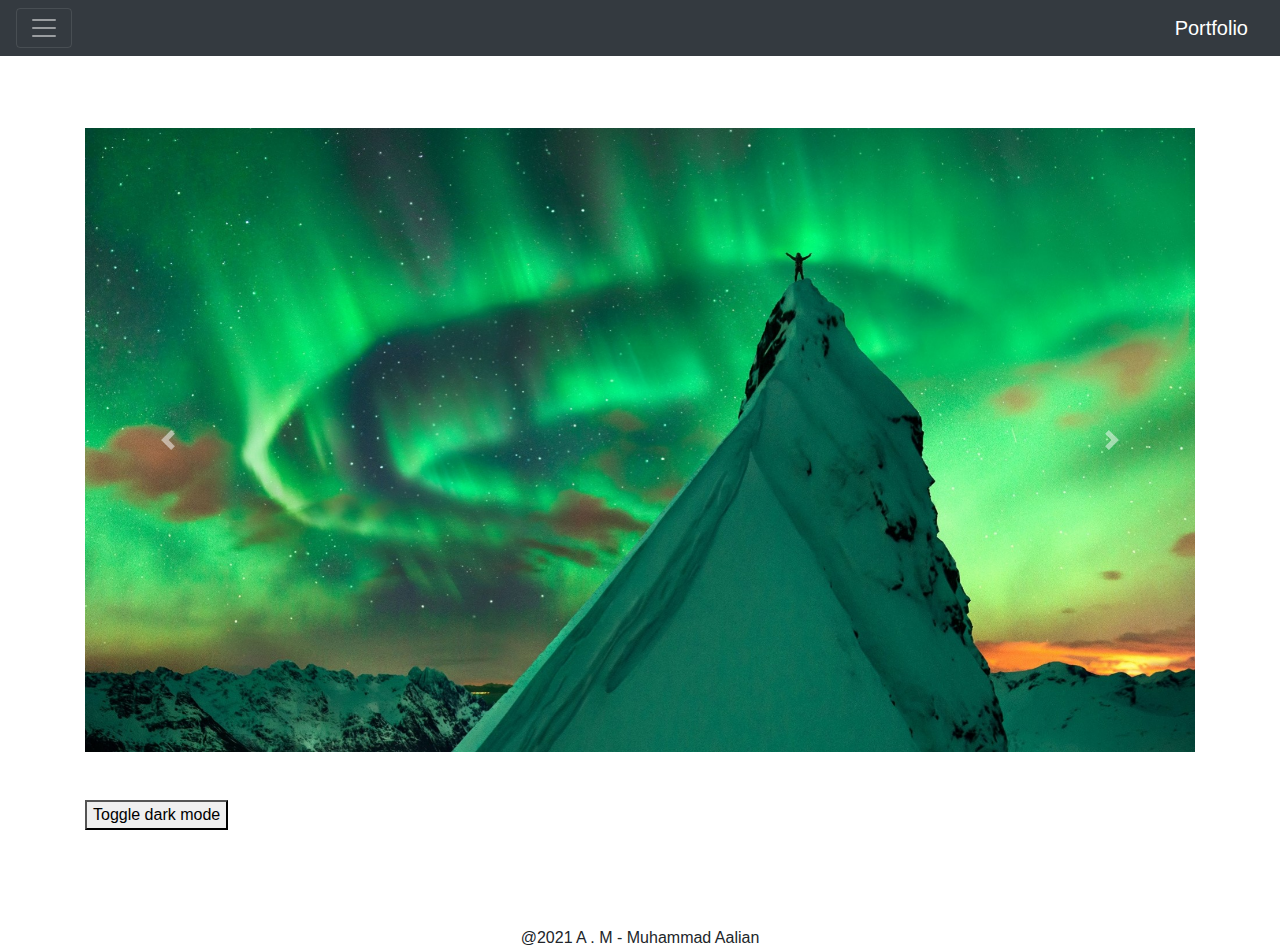
<file: Theme Switcher/html/index.html>
<!DOCTYPE html>
    <html>
        <head>
            <meta charset="utf-8">
            <title>Theme Switcher</title>
            <link rel="stylesheet" href="../css/allinone.css">
            <meta name="viewport" content="width=device-width, initial-scale=1, shrink-to-fit=no">
            <link rel="stylesheet" href="https://stackpath.bootstrapcdn.com/bootstrap/4.5.2/css/bootstrap.min.css">
        </head>
        <body>
            <nav class="navbar navbar-dark bg-dark">
                <button class="navbar-toggler" type="button" data-toggle="collapse" data-target="#navbarTogglerDemo03" aria-controls="navbarTogglerDemo03" aria-expanded="false" aria-label="Toggle navigation">
                  <span class="navbar-toggler-icon"></span>
                </button>
                <a class="navbar-brand" href="#">Portfolio</a>
                <div class="collapse navbar-collapse" id="navbarTogglerDemo03">
                  <ul class="navbar-nav mr-auto mt-2 mt-lg-0">
                    <li class="nav-item">
                      <a class="nav-link" href="../html/index.html">Home</a>
                    </li>
                    <li class="nav-item">
                      <a class="nav-link" href="../html/about.html">About</a>
                    </li>
                    <li class="nav-item">
                      <a class="nav-link" href="../html/contact.html">Contacts</a>
                    </li>
                  </ul>
                </div>
            </nav>

            <br><br><br>

            <div class="container">
                <div id="carouselExampleIndicators" class="carousel slide" data-ride="carousel">
                    <div class="carousel-inner">
                        <div class="carousel-item active">
                        <img class="d-block w-100" src="../img/slide1.jpg" alt="eerste">
                        <div class="carousel-caption d-none d-md-block">
                        </div>
                    </div>
                    <div class="carousel-item">
                        <img class="d-block w-100" src="../img/slide2.jpg" alt="tweede">
                        <div class="carousel-caption d-none d-md-block">
                        </div>
                    </div>
                    <div class="carousel-item">
                        <img class="d-block w-100" src="../img/slide3.jpg" alt="derde">
                        <div class="carousel-caption d-none d-md-block">
                        </div>
                    </div>
                    <a class="carousel-control-prev" href="#carouselExampleIndicators" role="button" data-slide="prev">
                        <span class="carousel-control-prev-icon" aria-hidden="true"></span>
                        <span class="sr-only">Previous</span>
                    </a>
                    <a class="carousel-control-next" href="#carouselExampleIndicators" role="button" data-slide="next">
                        <span class="carousel-control-next-icon" aria-hidden="true"></span>
                        <span class="sr-only">Next</span>
                    </a>
                </div>
            </div>
            
            <br><br>
            
            <button onclick="myFunction()">Toggle dark mode</button>

            <br><br><br><br><br>
            
            <div class="container-fluid">
                <div id="footer">
                    <div class="row">
                        <div class="col-12 text-center">
                            @2021 A . M - Muhammad Aalian
                        </div>
                    </div>
                </div>
            </div>
        
        <script src="https://code.jquery.com/jquery-3.5.1.slim.min.js"></script>
        <script src="https://cdm.jsdelivr.net/npm/popper.js@1.16.1/dist/umd/popper.min.js"></script>
        <script src="https://stackpath.bootstrapcdn.com/bootstrap/4.5.2/js/bootstrap.min.js"></script>
        <script src="../js/allinone.js"></script>
        </body>
    </html>
</file>
<file: Theme Switcher/css/allinone.css>
.dark-mode {
    background-color: black;
    color: white;
}

.fa {
    padding: 60px;
    font-size: 90px;
    width: 150px;
    text-align: center;
    text-decoration: none;
    margin: 15px 6px;
}

.fa:hover {
    opacity: 6.0;
}

.fa-facebook {
    background: #3B5998;
    color: white;
}

.fa-twitter {
    background: #55ACEE;
    color: white;
}

.fa-linkedin {
    background: #007bb5;
    color: white;
}

.fa-instagram {
    background: #125688;
    color: white;
}

.fa-snapchat-ghost {
    background: #fffc00;
    color: white;
    text-shadow: -1px 0 black, 0 1px black, 1px 0 black, 0 -1px black;
}

.fa-youtube {
    background: #bb0000;
    color: white;
}
</file>
